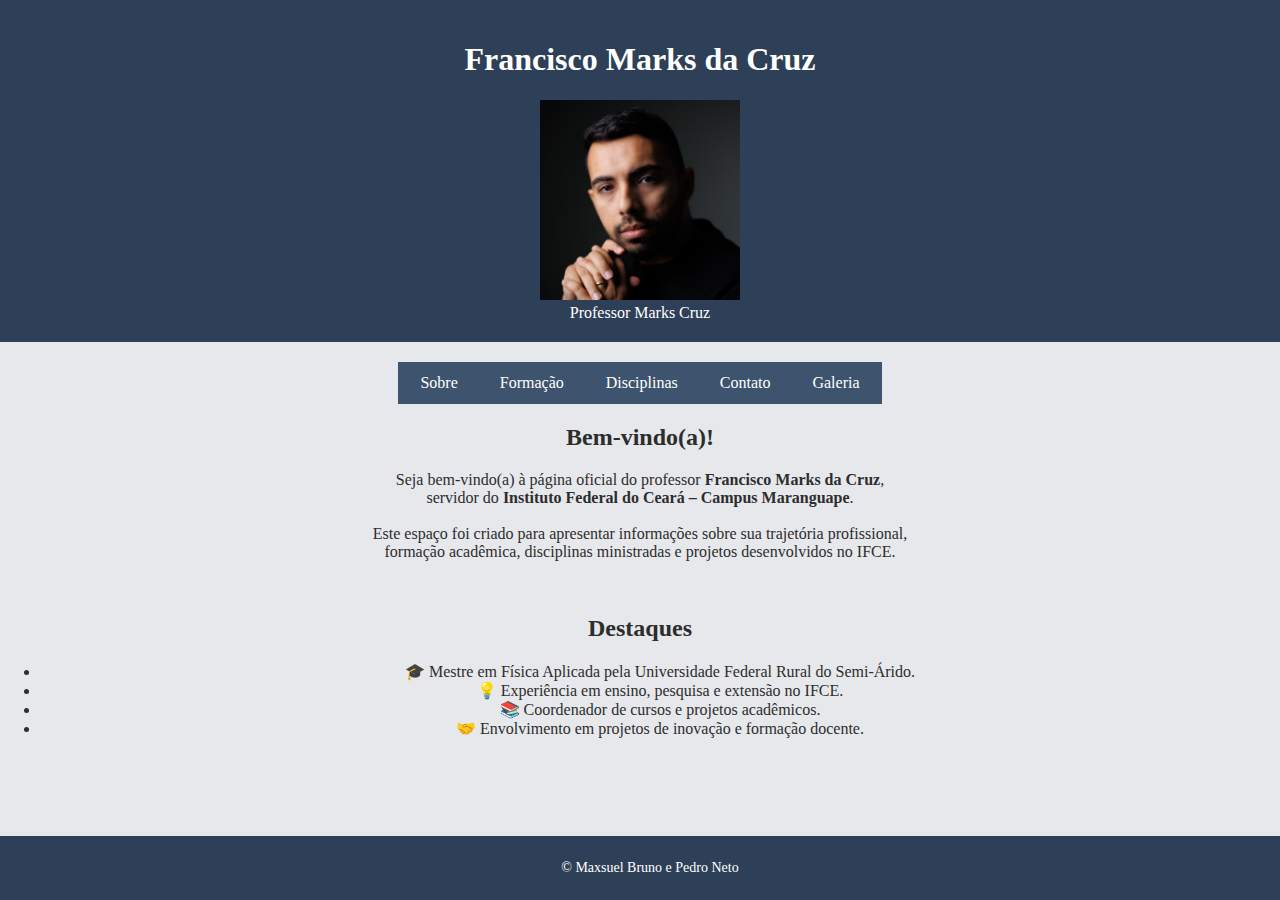
<file: index.html>
<!DOCTYPE html>
<html>
<head>
    <title>Servidor - IFCE Maranguape</title>
    <link rel="stylesheet" href="CSS/style.css">
</head>
<body>
    <header>
        <h1>Francisco Marks da Cruz</h1>
        <img src="img/markscruz.jpg" alt="Foto do Servidor" width="200">
             <figcaption>Professor Marks Cruz</figcaption>
    </header>

    <nav>
        <table>
            <tr>
                <td><a href="sobre.html">Sobre</a></td>
                <td><a href="formacao.html">Formação</a></td>
                <td><a href="disciplinas.html">Disciplinas</a></td>
                <td><a href="contato.html">Contato</a></td>
                <td><a href="galeria.html">Galeria</a></td>
            </tr>
        </table>
    </nav>

    <section>
        <article>
            <h2>Bem-vindo(a)!</h2>
            <p> Seja bem-vindo(a) à página oficial do professor <strong>Francisco Marks da Cruz</strong>,<br> 
        servidor do <strong>Instituto Federal do Ceará – Campus Maranguape</strong>. <br><br>
        Este espaço foi criado para apresentar informações sobre sua trajetória profissional, <br>
        formação acadêmica, disciplinas ministradas e projetos desenvolvidos no IFCE.</p>
        </article>
    </section><br>

    <section>
    <h2>Destaques</h2>
    <ul>
        <li>🎓 Mestre em Física Aplicada pela Universidade Federal Rural do Semi-Árido.</li>
        <li>💡 Experiência em ensino, pesquisa e extensão no IFCE.</li>
        <li>📚 Coordenador de cursos e projetos acadêmicos.</li>
        <li>🤝 Envolvimento em projetos de inovação e formação docente.</li>
    </ul>
</section>

    <footer>
        <p>© Maxsuel Bruno e Pedro Neto</p>
    </footer>
</body>
</html>
</file>
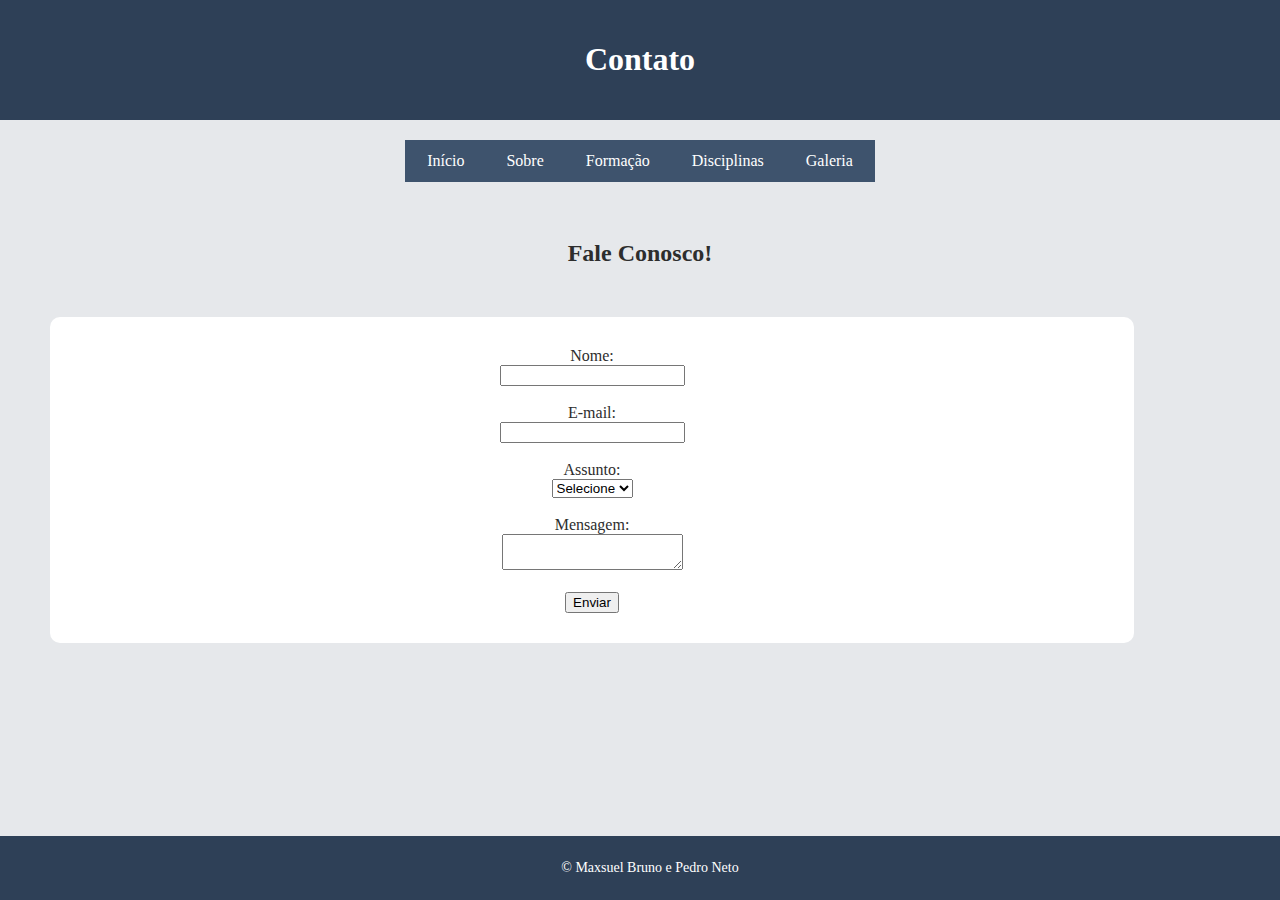
<file: contato.html>
<!DOCTYPE html>
<html>
<head>
    <title>Contato</title>
    <link rel="stylesheet" href="CSS/style.css">
</head>
<body>
    <header>
        <h1>Contato</h1>
        
    </header>

    <nav>
        <table>
            <tr>
                <td><a href="index.html">Início</a></td>
                <td><a href="sobre.html">Sobre</a></td>
                <td><a href="formacao.html">Formação</a></td>
                <td><a href="disciplinas.html">Disciplinas</a></td>
                <td><a href="galeria.html">Galeria</a></td>
            </tr>
        </table>
    </nav><br>
    <section>
            <h2>Fale Conosco!</h2>
    </section>
    <section class="contato">
        <article>
            <form>
                <label>Nome:</label><br>
                <input type="text" name="nome"><br><br>

                <label>E-mail:</label><br>
                <input type="email" name="email"><br><br>

                <label>Assunto:</label><br>
                <select name="assunto">
                    <option>Selecione</option>
                    <option>Dúvida</option>
                    <option>Sugestão</option>
                    <option>Outros</option>
                </select><br><br>

                <label>Mensagem:</label><br>
                <textarea></textarea><br><br>

                <input type="submit" value="Enviar">
            </form>
        </article>
    </section>

    <footer>
        <p>© Maxsuel Bruno e Pedro Neto</p>
    </footer>
</body>
</html>
</file>
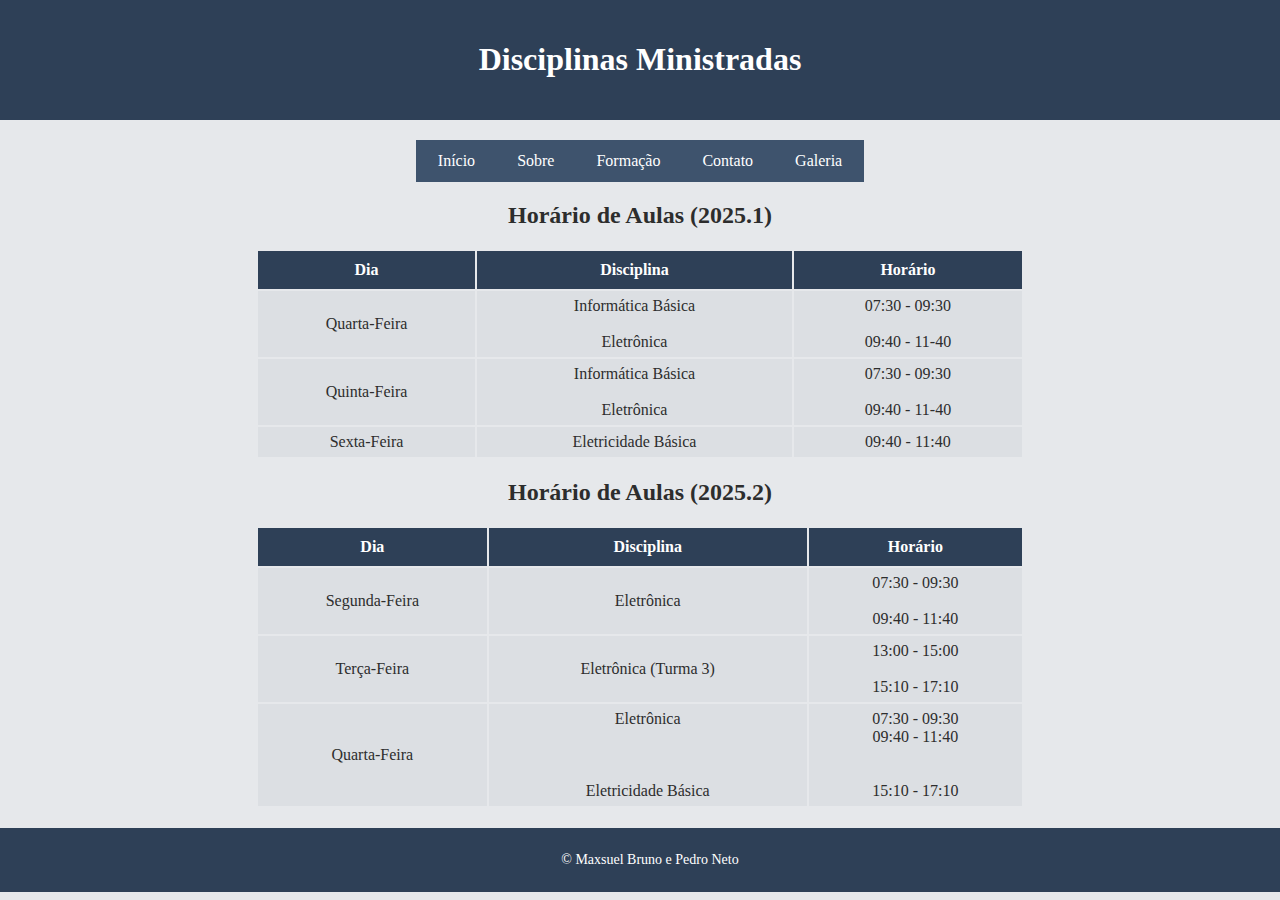
<file: disciplinas.html>
<!DOCTYPE html>
<html>
<head>
    <title>Disciplinas</title>
    <link rel="stylesheet" href="CSS/style.css">
</head>
<body>
    <header>
        <h1>Disciplinas Ministradas</h1>
    </header>

    <nav>
        <table>
            <tr>
                <td><a href="index.html">Início</a></td>
                <td><a href="sobre.html">Sobre</a></td>
                <td><a href="formacao.html">Formação</a></td>
                <td><a href="contato.html">Contato</a></td>
                <td><a href="galeria.html">Galeria</a></td>
            </tr>
        </table>
    </nav>

    <section>
        <article>
            <h2>Horário de Aulas (2025.1)</h2>
            <table class="tabela">
                <tr>
                    <th>Dia</th>
                    <th>Disciplina</th>
                    <th>Horário</th>
                </tr>
                
                <tr>
                    <td>Quarta-Feira</td>
                    <td>Informática Básica<br><br>Eletrônica</td>
                    <td>07:30 - 09:30<br><br>09:40 - 11-40</td>
                </tr>
                <tr>
                    <td>Quinta-Feira</td>
                    <td>Informática Básica<br><br>Eletrônica</td>
                    <td>07:30 - 09:30<br><br>09:40 - 11-40</td>
                </tr>
                <tr>
                    <td>Sexta-Feira</td>
                    <td>Eletricidade Básica</td>
                    <td>09:40 - 11:40</td>
                </tr>
            </table>
            
            <h2>Horário de Aulas (2025.2)</h2>
            <table class="tabela">
                <tr>
                    <th>Dia</th>
                    <th>Disciplina</th>
                    <th>Horário</th>
                </tr>
                <tr>
                    <td>Segunda-Feira</td>
                    <td>Eletrônica</td>
                    <td>07:30 - 09:30<br><BR>09:40 - 11:40</td>
                </tr>
                <tr>
                    <td>Terça-Feira</td>
                    <td>Eletrônica (Turma 3)</td>
                    <td>13:00 - 15:00<br><BR>15:10 - 17:10</td>
                </tr>
                <tr>
                    <td>Quarta-Feira</td>
                    <td>Eletrônica<br><br><br><br>Eletricidade Básica</td>
                    <td>07:30 - 09:30 <br> 09:40 - 11:40<br><br><br>15:10 - 17:10
                    
                </tr>
            </table>
        </article>
    </section>

    <footer class="disciplinas">
        <p>© Maxsuel Bruno e Pedro Neto</p>
    </footer>
</body>
</html>
</file>
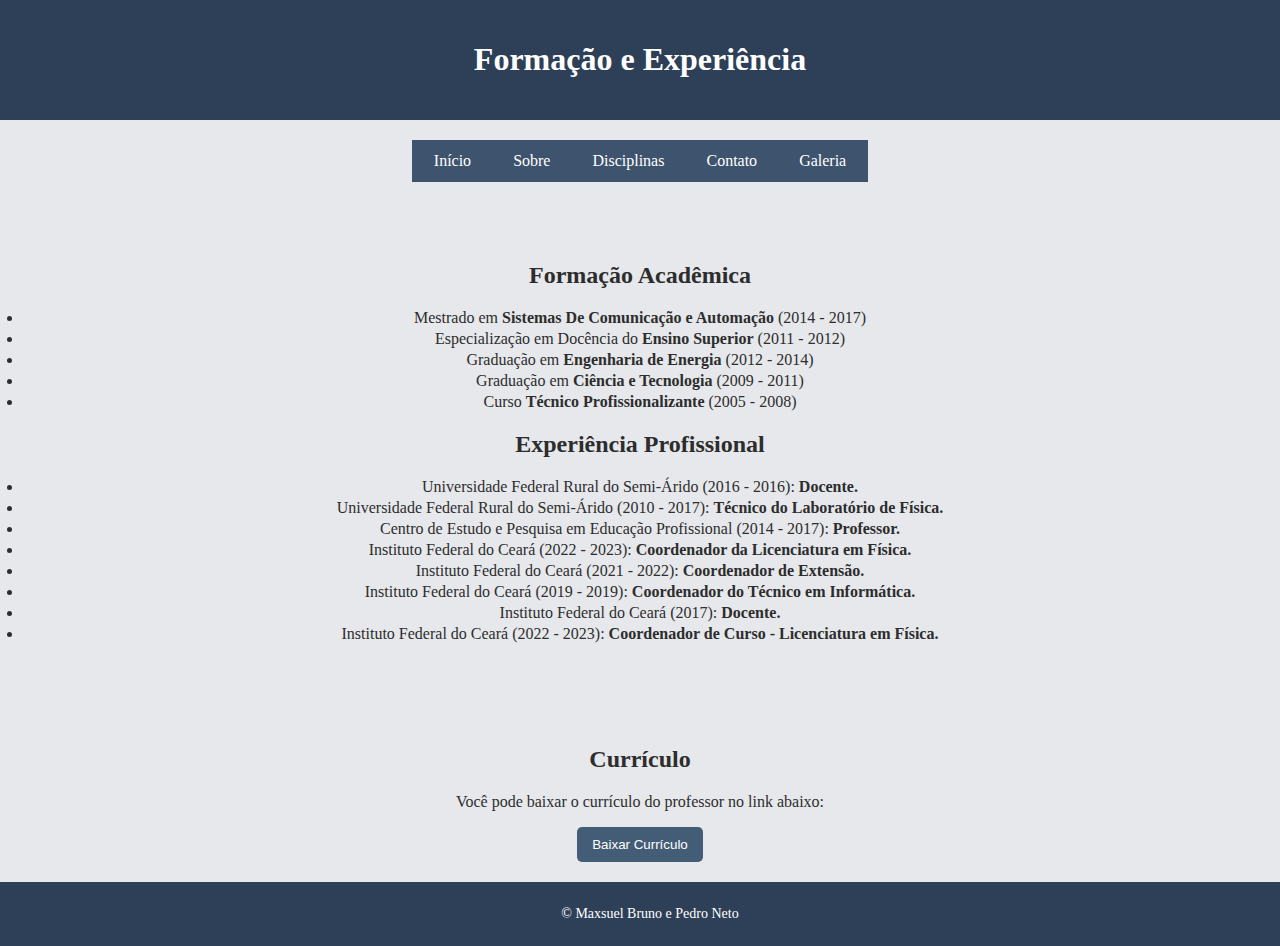
<file: formacao.html>
<!DOCTYPE html>
<html>
<head>
    <title>Formação</title>
    <link rel="stylesheet" href="CSS/style.css">
</head>
<body>
    <header>
        <h1>Formação e Experiência</h1>
    </header>

    <nav>
        <table>
            <tr>
                <td><a href="index.html">Início</a></td>
                <td><a href="sobre.html">Sobre</a></td>
                <td><a href="disciplinas.html">Disciplinas</a></td>
                <td><a href="contato.html">Contato</a></td>
                <td><a href="galeria.html">Galeria</a></td>
            </tr>
        </table>
    </nav>

    <section class="atuacoes-profissionais">
        <article>
            <h2>Formação Acadêmica</h2>
            <ul>
                <li>Mestrado em <strong>Sistemas De Comunicação e Automação </strong>(2014 - 2017)</li>
                <li>Especialização em Docência do <strong>Ensino Superior</strong></strongEnsino> (2011 - 2012)</li>
                <li>Graduação em <strong>Engenharia de Energia</strong> (2012 - 2014)</li>
                <li>Graduação em <strong>Ciência e Tecnologia</strong> (2009 - 2011)</li>
                <li>Curso <strong>Técnico Profissionalizante</strong> (2005 - 2008)</li>
            </ul>

            <h2>Experiência Profissional</h2>
            <ul>
                  <li>Universidade Federal Rural do Semi-Árido (2016 - 2016): <strong>Docente.</strong></li>
                  <li>Universidade Federal Rural do Semi-Árido (2010 - 2017): <strong>Técnico do Laboratório de Física.</strong></li>
                  <li>Centro de Estudo e Pesquisa em Educação Profissional (2014 - 2017): <strong>Professor.</strong></li>
                  <li>Instituto Federal do Ceará (2022 - 2023):
                  <strong>Coordenador da Licenciatura em Física.</strong></li>
                  <li>Instituto Federal do Ceará (2021 - 2022):
                  <strong>Coordenador de Extensão.</strong></l>
                  <li>Instituto Federal do Ceará (2019 - 2019):
                  <strong>Coordenador do Técnico em Informática.</strong></li>
                  <li>Instituto Federal do Ceará (2017):
                  <strong>Docente.</strong></li>
                  <li>Instituto Federal do Ceará (2022 - 2023):
                  <strong>Coordenador de Curso - Licenciatura em Física.</strong></li>
            </ul>
        </article>
    </section>

    <section class="atuacoes-profissionais">
    <article>
        <h2>Currículo</h2>
        <p>Você pode baixar o currículo do professor no link abaixo:</p>
        <a href="lattes/Currículo do Sistema de Currículos Lattes (Francisco Marks da Cruz).pdf" download>
            <button>Baixar Currículo</button>
        </a>
    </article>
</section>

    <footer class="formacao">
        <p>© Maxsuel Bruno e Pedro Neto</p>
    </footer>
</body>
</html>
</file>
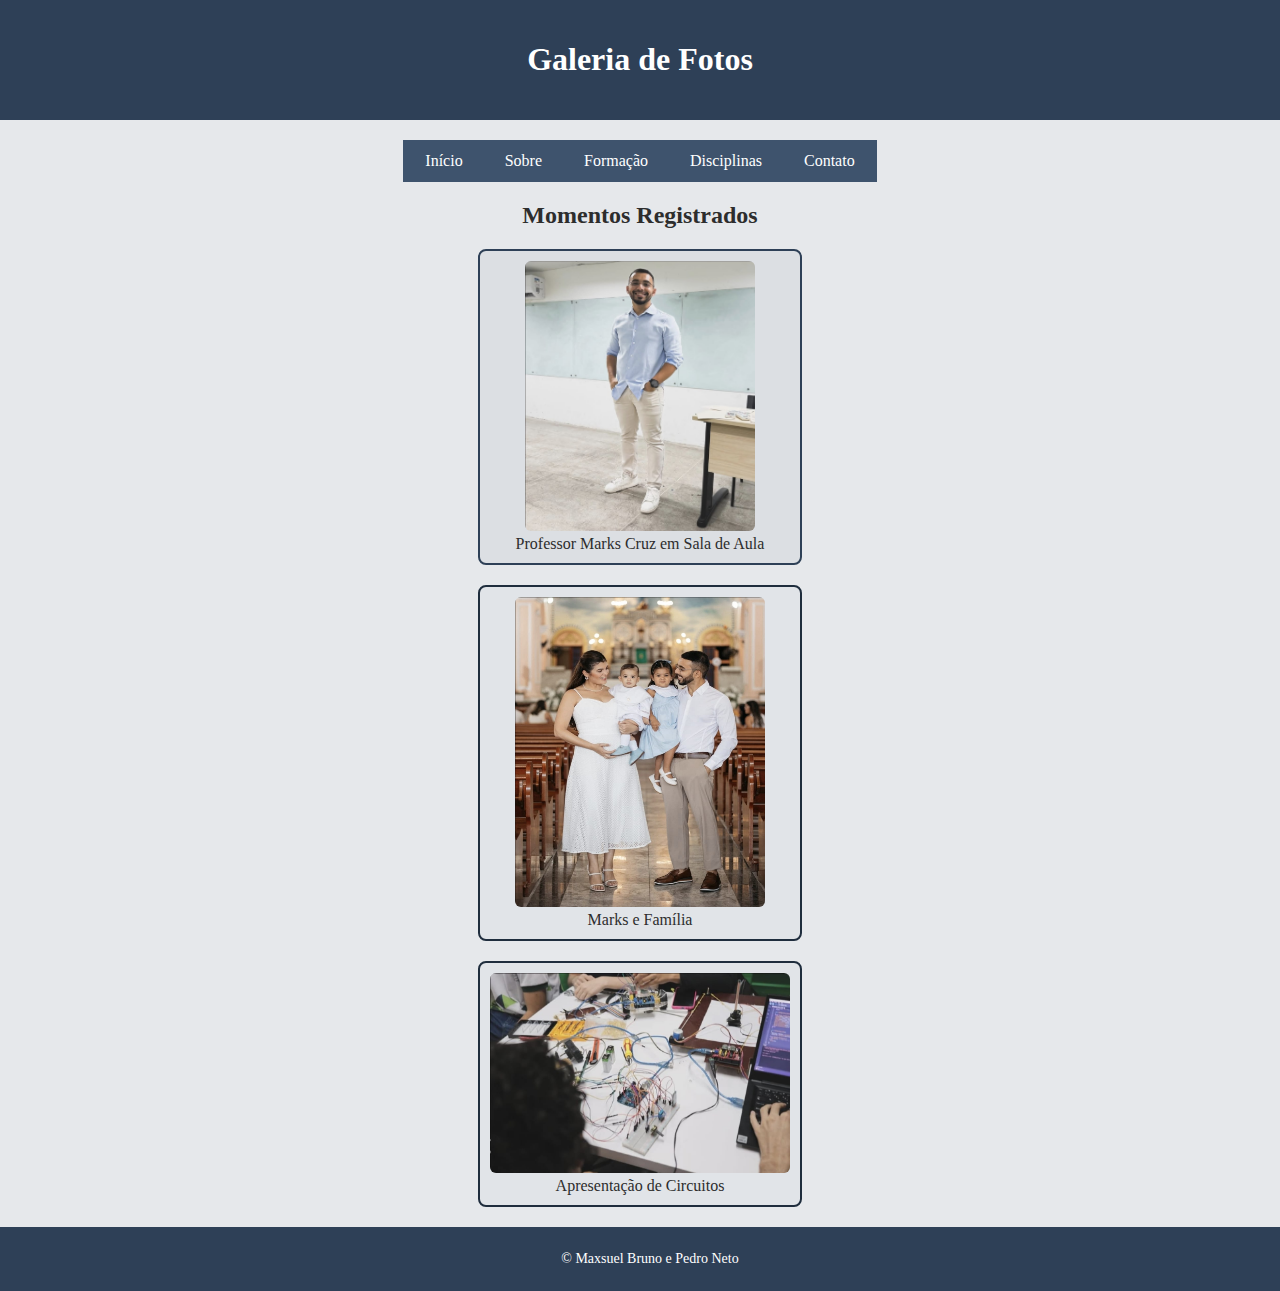
<file: galeria.html>
<!DOCTYPE html>
<html>
<head>
    <title>Galeria de Fotos</title>
    <link rel="stylesheet" href="CSS/style.css">
</head>
<body>
    <header>
        <h1>Galeria de Fotos</h1>
    </header>

    <nav>
        <table>
            <tr>
                <td><a href="index.html">Início</a></td>
                <td><a href="sobre.html">Sobre</a></td>
                <td><a href="formacao.html">Formação</a></td>
                <td><a href="disciplinas.html">Disciplinas</a></td>
                <td><a href="contato.html">Contato</a></td>
            </tr>
        </table>
    </nav>

    <section>
        <h2>Momentos Registrados</h2>
        <div>
        <figure class="foto-bloco-1">
            <img src="img/marks_em_sala.jpg" alt="Foto 1">
            <figcaption>Professor Marks Cruz em Sala de Aula</figcaption>
        </figure>


       <figure class="foto-bloco-2">
           <img src="img/familia_do_marks.jpg" alt="Foto 2">
           <figcaption>Marks e Família</figcaption>
       </figure>

       <figure class="foto-bloco-3">
           <img src="img/projetosmarks.jpg" alt="Foto 3">
           <figcaption>Apresentação de Circuitos</figcaption>
       </figure>

        </div>
    </section>

    <footer class="galeria">
        <p>© Maxsuel Bruno e Pedro Neto</p>
    </footer>
</body>
</html>
</file>
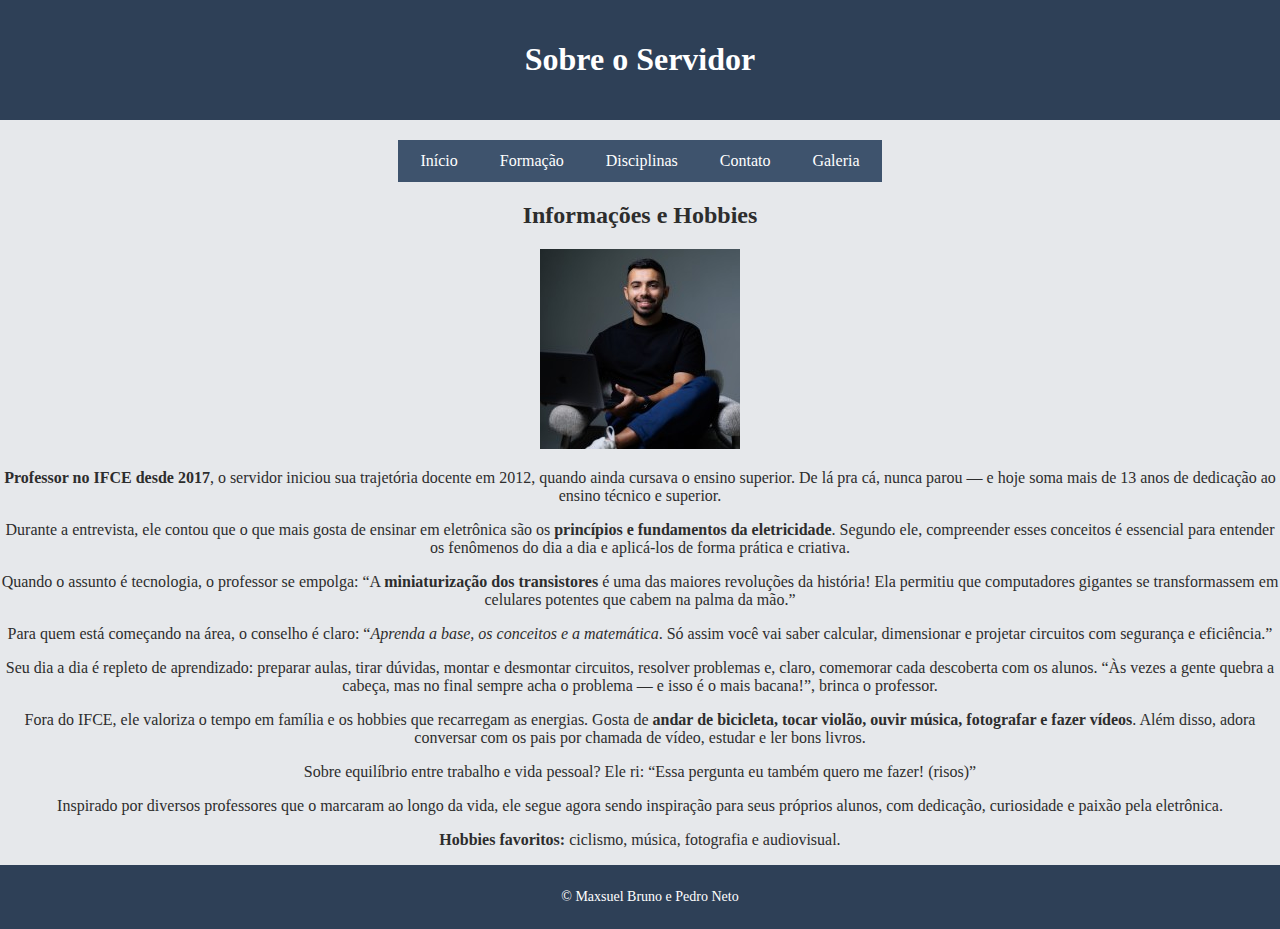
<file: sobre.html>
<!DOCTYPE html>
<html>
<head>
    <title>Sobre o Servidor</title>
    <link rel="stylesheet" href="CSS/style.css">
</head>
<body>
    <header>
        <h1>Sobre o Servidor</h1>
    </header>

    <nav>
        <table>
            <tr>
                <td><a href="index.html">Início</a></td>
                <td><a href="formacao.html">Formação</a></td>
                <td><a href="disciplinas.html">Disciplinas</a></td>
                <td><a href="contato.html">Contato</a></td>
                <td><a href="galeria.html">Galeria</a></td>
            </tr>
        </table>
    </nav>

    <section>
        <article>
            <h2>Informações e Hobbies</h2>

            <img src="img/markssentado.jpg" alt="Servidor" width="200">

            <p><strong>Professor no IFCE desde 2017</strong>, o servidor iniciou sua trajetória docente em 2012, quando ainda cursava o ensino superior. De lá pra cá, nunca parou — e hoje soma mais de 13 anos de dedicação ao ensino técnico e superior.</p>

            <p>Durante a entrevista, ele contou que o que mais gosta de ensinar em eletrônica são os <strong>princípios e fundamentos da eletricidade</strong>. Segundo ele, compreender esses conceitos é essencial para entender os fenômenos do dia a dia e aplicá-los de forma prática e criativa.</p>

            <p>Quando o assunto é tecnologia, o professor se empolga: “A <strong>miniaturização dos transistores</strong> é uma das maiores revoluções da história! Ela permitiu que computadores gigantes se transformassem em celulares potentes que cabem na palma da mão.”</p>

            <p>Para quem está começando na área, o conselho é claro: “<em>Aprenda a base, os conceitos e a matemática</em>. Só assim você vai saber calcular, dimensionar e projetar circuitos com segurança e eficiência.”</p>

            <p>Seu dia a dia é repleto de aprendizado: preparar aulas, tirar dúvidas, montar e desmontar circuitos, resolver problemas e, claro, comemorar cada descoberta com os alunos. “Às vezes a gente quebra a cabeça, mas no final sempre acha o problema — e isso é o mais bacana!”, brinca o professor.</p>

            <p>Fora do IFCE, ele valoriza o tempo em família e os hobbies que recarregam as energias. Gosta de <strong>andar de bicicleta, tocar violão, ouvir música, fotografar e fazer vídeos</strong>. Além disso, adora conversar com os pais por chamada de vídeo, estudar e ler bons livros.</p>

            <p>Sobre equilíbrio entre trabalho e vida pessoal? Ele ri: “Essa pergunta eu também quero me fazer! (risos)”</p>

            <p>Inspirado por diversos professores que o marcaram ao longo da vida, ele segue agora sendo inspiração para seus próprios alunos, com dedicação, curiosidade e paixão pela eletrônica.</p>

            <p><strong>Hobbies favoritos:</strong> ciclismo, música, fotografia e audiovisual.</p>
        </article>
    </section>

    <footer class="sobre">
        <p>© Maxsuel Bruno e Pedro Neto</p>
    </footer>
</body>
</html>
</file>
<file: CSS/style.css>
body {
    background-color: #e6e8eb;
    font-family: "Georgia", "Times New Roman", serif;
    color: #2d2d2d;
    margin: 0;
    padding: 0;
    text-align: center;
}

.atuacoes-profissionais {
    margin-top: 40px;
    text-align: center;
    padding: 20px;
}


.atuacoes-profissionais ul {
    padding: 0;
    margin: 0;
}

.atuacoes-profissionais li {
    margin: 3px ;
}

.atuacoes-profissionais {
    margin-top: 40px;        
    padding: 20px;
    text-align: center;
    width: 80;
    margin-left: auto;
    margin-right: auto;
}

.atuacoes-profissionais h2 {
    text-align: center;
    margin-bottom: 20px;
}


header {
    background-color: #2e4057;
    padding: 20px;
    
    figcaption {
    color: #ffffff;
}
}


h1 {
    color: #ffffff;
}

nav table {
    margin: 20px auto;
    background-color: #3e536d;
    border: 2px #1f2d3d;
}

nav td {
    padding: 10px 20px;
    border: 1px #1f2d3d;
}

nav a {
    text-decoration: none;
    color: #ffffff;
}

button  {
    background-color: #445d77;
    border: 1px #2e4057;
    padding: 10px 15px;
    border-radius: 5px;
    color: #ffffff;
}

.tabela {
    margin: 20px auto;
    width: 60%;
    border: 2px #1f2d3d;
}

.tabela th {
    background-color: #2e4057;
    color: #ffffff;
    padding: 10px;
    border: 1px #1f2d3d;
}

.tabela td {
    background-color: #dcdfe3;
    padding: 6px;
    border: 1px #1f2d3d;
    color: #2d2d2d;
}

.foto-bloco-1 {
    width: 300px;
    margin: 20px auto;
    background-color: #dcdfe3;
    border: 2px solid #2e4057;
    border-radius: 8px;
    padding: 10px;
    text-align: center;
}

.foto-bloco-1 img {
    width: 230px;
    height: 270px;
    border-radius: 6px;
}

.foto-bloco-2 {
    width: 300px;
    margin: 20px auto;
    background-color: #e1e4e8;
    border: 2px solid #1f2d3d;
    border-radius: 8px;
    padding: 10px;
    text-align: center;
}

.foto-bloco-2 img {
    width: 250px;
    height: 310px;
    border-radius: 6px;
}

.foto-bloco-3 {
    width: 300px;
    margin: 20px auto;
    background-color: #e1e4e8;
    border: 2px solid #1f2d3d;
    border-radius: 8px;
    padding: 10px;
    text-align: center;
}

.foto-bloco-3 img {
    width: 100%;
    height: 200px;
    border-radius: 6px;
}



section.contato{
    width: 80%;
    margin: 50px;
    padding: 30px;
    background-color: #ffffff;
    border-radius: 10px;
}

footer.sobre {
    background-color: #2e4057;
    color: #ffffff;
    padding: 10px;
    position:relative;
    bottom: 0;
    width: 100%;
    font-size: 14px;
}

footer.disciplinas {
    background-color: #2e4057;
    color: #ffffff;
    padding: 10px;
    position:relative;
    bottom: 0;
    width: 100%;
    font-size: 14px;
}

footer.galeria {
    background-color: #2e4057;
    color: #ffffff;
    padding: 10px;
    position:relative;
    bottom: 0;
    width: 100%;
    font-size: 14px;
}

footer.formacao {
    background-color: #2e4057;
    color: #ffffff;
    padding: 10px;
    position:relative;
    bottom: 0;
    width: 100%;
    font-size: 14px;
}

footer {
    background-color: #2e4057;
    color: #ffffff;
    padding: 10px;
    position:absolute;
    bottom: 0;
    width: 100%;
    font-size: 14px;
}
</file>
